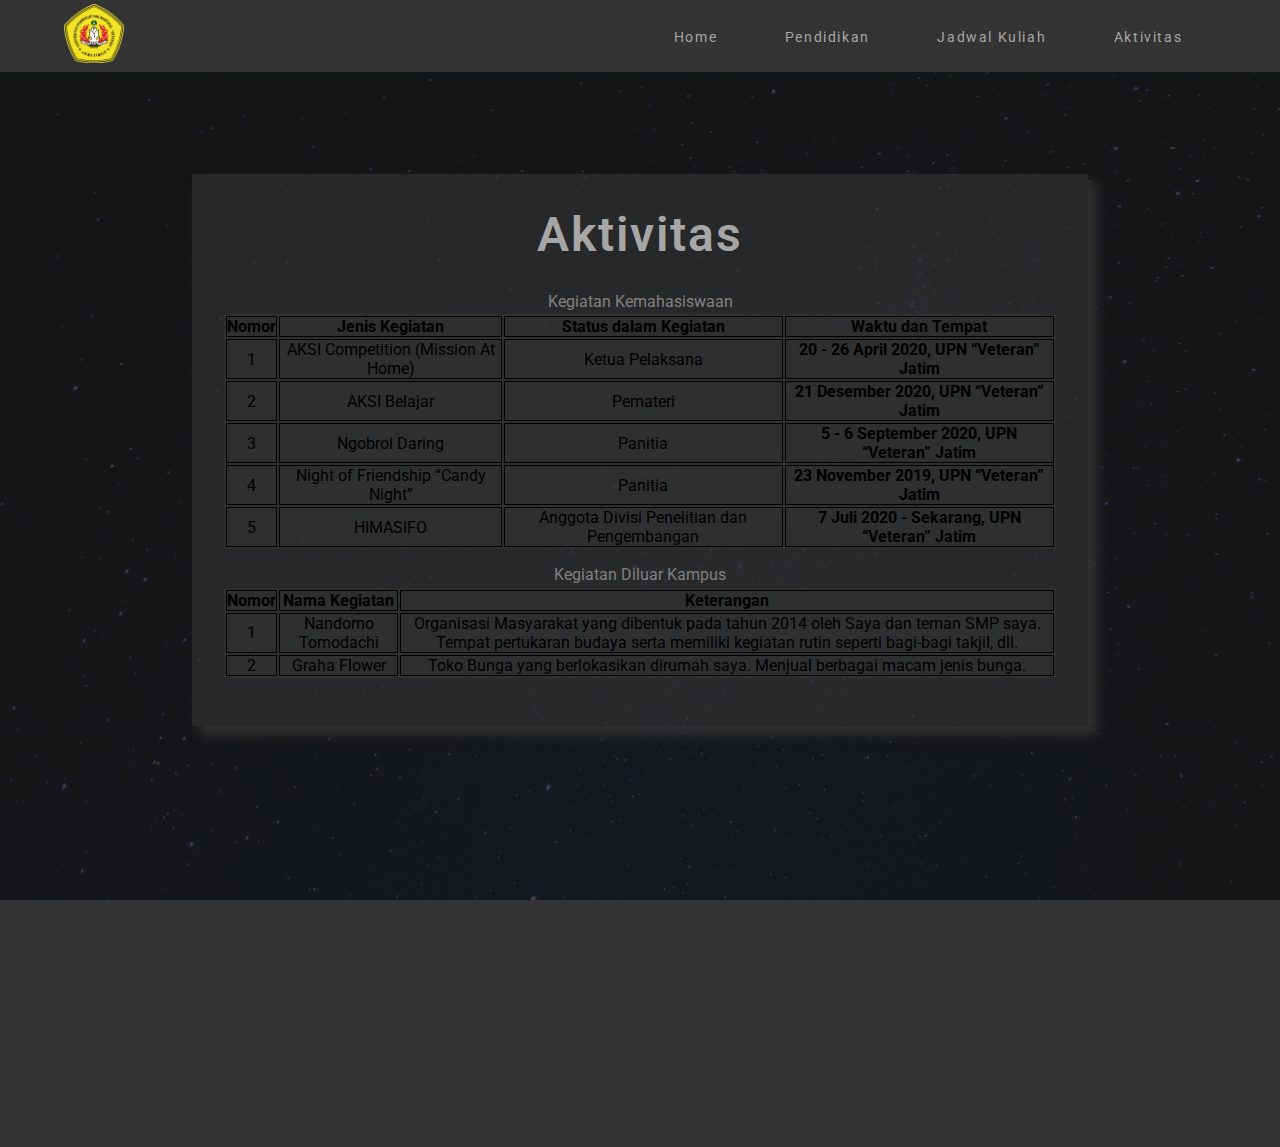
<file: aktivitas.html>
<!DOCTYPE html>
<html lang="en">

<head>
    <meta charset="UTF-8">
    <meta name="viewport" content="width=device-width, initial-scale=1.0">
    <meta name="Description" content="Tugas 2 Pemrograman Web">
    <title>Jadwal Kuliah</title>
    <link rel="shortcut icon" href="./img/LOGO UPN.png" type="image/x-icon">
    <link rel="stylesheet" href="./css/style.min.css">
</head>

<body>
    <!-- Navbar -->
    <nav class="navbar animate">
        <a href="./index.html" class="logo">
            <img src="./img/LOGO UPN.png" alt="">
        </a>
        <div class="burger">
            <div class="line1"></div>
            <div class="line2"></div>
            <div class="line3"></div>
        </div>
        <ul class="nav-links">
            <li><a href="./index.html">Home</a></li>
            <li><a href="./pendidikan.html">Pendidikan</a></li>
            <li><a href="./jadwalkuliah.html">Jadwal Kuliah</a></li>
            <li><a href="./aktivitas.html">Aktivitas</a></li>
        </ul>
    </nav>
    <!-- Navbar Close -->

    <!-- Section Pendidikan -->
    <div class="section-tabel">
        <!-- Background -->
        <img src="./img/823503.webp" alt="" class="background">
        <div class="field-teks fade in rotate y">
            <h1 class="judul">Aktivitas</h1>
            <table style="width:100%" class="tabel">
                <caption>Kegiatan Kemahasiswaan</caption>
                <tr>
                    <th>Nomor</th>
                    <th>Jenis Kegiatan</th>
                    <th>Status dalam Kegiatan</th>
                    <th>Waktu dan Tempat</th>
                </tr>
                <tr>
                    <td>1</td>
                    <td>AKSI Competition (Mission At Home)</td>
                    <td>Ketua Pelaksana</td>
                    <th>20 - 26 April 2020, UPN “Veteran” Jatim</th>
                </tr>
                <tr>
                    <td>2</td>
                    <td>AKSI Belajar</td>
                    <td>Pemateri</td>
                    <th>21 Desember 2020, UPN “Veteran” Jatim</th>
                </tr>
                <tr>
                    <td>3</td>
                    <td>Ngobrol Daring</td>
                    <td>Panitia</td>
                    <th>5 - 6 September 2020, UPN “Veteran” Jatim</th>
                </tr>
                <tr>
                    <td>4</td>
                    <td>Night of Friendship “Candy Night”</td>
                    <td>Panitia</td>
                    <th>23 November 2019, UPN “Veteran” Jatim</th>
                </tr>
                <tr>
                    <td>5</td>
                    <td>HIMASIFO</td>
                    <td>Anggota Divisi Penelitian dan Pengembangan</td>
                    <th>7 Juli 2020 - Sekarang, UPN “Veteran” Jatim</th>
                </tr>
            </table>
            <table style="width:100%" class="tabel">
                <caption>Kegiatan Diluar Kampus</caption>
                <tr>
                    <th>Nomor</th>
                    <th>Nama Kegiatan</th>
                    <th>Keterangan</th>
                </tr>
                <tr>
                    <td>1</td>
                    <td>Nandomo Tomodachi</td>
                    <td>Organisasi Masyarakat yang dibentuk pada tahun 2014 oleh Saya dan teman SMP saya. Tempat
                        pertukaran budaya serta memiliki kegiatan rutin seperti bagi-bagi takjil, dll.</td>
                </tr>
                <tr>
                    <td>2</td>
                    <td>Graha Flower</td>
                    <td>Toko Bunga yang berlokasikan dirumah saya. Menjual berbagai macam jenis bunga.</td>
                </tr>
            </table>
        </div>
    </div>
    <!-- Section Pendidikan Close -->

    <!-- Footer -->
    <div class="footer">
        <div class="knavigasi">
            <p class="judul fade">Navigate</p>
            <ul class="nav-links fade">
                <li><a href="./index.html">Home</a></li>
                <li><a href="./pendidikan.html">Pendidikan</a></li>
                <li><a href="./jadwalkuliah.html">Jadwal Kuliah</a></li>
                <li><a href="./aktivitas.html">Aktivitas</a></li>
            </ul>
        </div>
        <div class="kkontak">
            <p class="judul fade">Contact</p>
            <p class="teks fade">Jl. Graha Trunojoyo Asri Blok G No 2 Burneh</p>
            <br>
            <p class="teks fade">Phone 087712345678</p>
            <br>
            <p class="teks fade">nurrachmanbudimulya@gmail.com</p>
        </div>
        <div class="ksosial">
            <img src="./img/LOGO UPN.png" alt="" class="logo fade">
            <div class="icon-social fade">
                <i class="fab fa-instagram"></i>
                <i class="fab fa-facebook-f"></i>
                <i class="fab fa-youtube"></i>
            </div>
        </div>
    </div>
    <!-- End Footer -->

    <div class="preloader">
        <img src="./img/LOGO UPN.png" class="icon"></img>
    </div>
    <button onclick="topFunction()" class="btnup" title="Go to top">^</button>

    <!-- Jquery -->
    <!-- <script src="https://cdnjs.cloudflare.com/ajax/libs/jquery/3.5.1/jquery.min.js"        integrity="sha512-bLT0Qm9VnAYZDflyKcBaQ2gg0hSYNQrJ8RilYldYQ1FxQYoCLtUjuuRuZo+fjqhx/qtq/1itJ0C2ejDxltZVFg=="        crossorigin="anonymous"></script> -->
    <script src="./js/jquery.js"></script>

    <!-- Scroll Magic -->
    <!-- <script src="https://cdnjs.cloudflare.com/ajax/libs/ScrollMagic/2.0.8/ScrollMagic.min.js"></script> -->
    <script src="./js/scrollmagic-bundle.js"></script>
    <!-- <script src="https://cdnjs.cloudflare.com/ajax/libs/ScrollMagic/2.0.8/plugins/debug.addIndicators.min.js"></script> -->
    <script src="./js/addindicator.js"></script>

    <!-- Custom Script -->
    <script src="./js/script.js"></script>
    <script src="./js/scrollmagic.js"></script>
    <script>
        navSlide();
        scrollPage();
    </script>
</body>

</html>
</file>
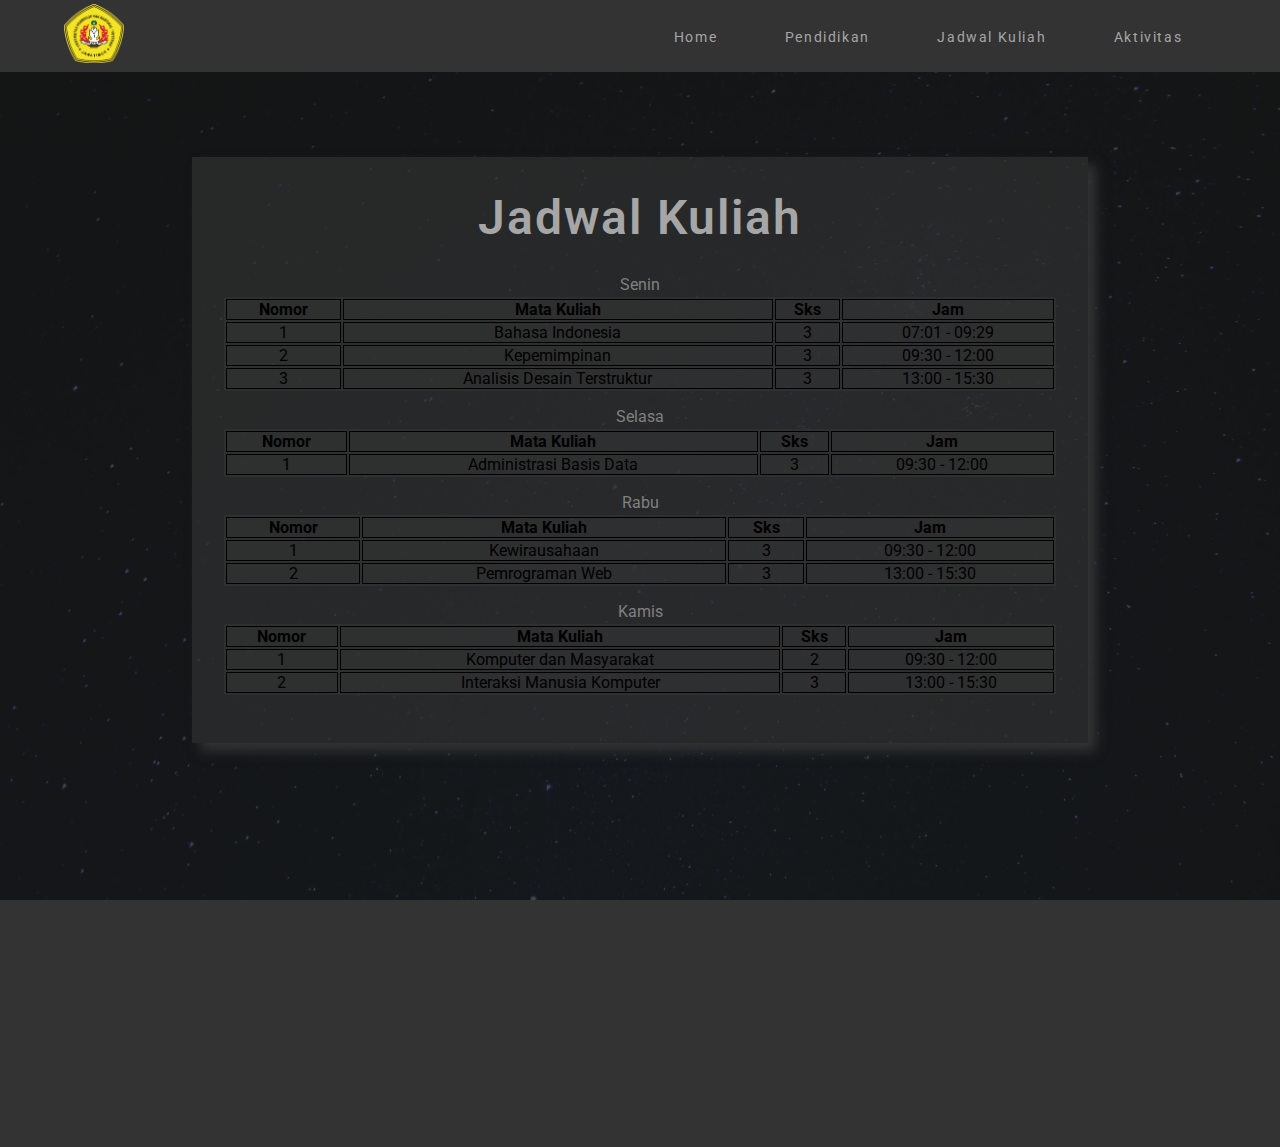
<file: jadwalkuliah.html>
<!DOCTYPE html>
<html lang="en">

<head>
    <meta charset="UTF-8">
    <meta name="viewport" content="width=device-width, initial-scale=1.0">
    <meta name="Description" content="Tugas 2 Pemrograman Web">
    <title>Jadwal Kuliah</title>
    <link rel="shortcut icon" href="./img/LOGO UPN.png" type="image/x-icon">
    <link rel="stylesheet" href="./css/style.min.css">
</head>

<body>
    <!-- Navbar -->
    <nav class="navbar animate">
        <a href="./index.html" class="logo">
            <img src="./img/LOGO UPN.png" alt="">
        </a>
        <div class="burger">
            <div class="line1"></div>
            <div class="line2"></div>
            <div class="line3"></div>
        </div>
        <ul class="nav-links">
            <li><a href="./index.html">Home</a></li>
            <li><a href="./pendidikan.html">Pendidikan</a></li>
            <li><a href="./jadwalkuliah.html">Jadwal Kuliah</a></li>
            <li><a href="./aktivitas.html">Aktivitas</a></li>
        </ul>
    </nav>
    <!-- Navbar Close -->

    <!-- Section Pendidikan -->
    <div class="section-tabel">
        <!-- Background -->
        <img src="./img/823503.webp" alt="" class="background">
        <div class="field-teks fade in rotate x full">
            <h1 class="judul">Jadwal Kuliah</h1>
            <table style="width:100%" class="tabel">
                <caption>Senin</caption>
                <tr>
                    <th>Nomor</th>
                    <th>Mata Kuliah</th>
                    <th>Sks</th>
                    <th>Jam</th>
                </tr>
                <tr>
                    <td>1</td>
                    <td>Bahasa Indonesia</td>
                    <td>3</td>
                    <td>07:01 - 09:29</td>
                </tr>
                <tr>
                    <td>2</td>
                    <td>Kepemimpinan</td>
                    <td>3</td>
                    <td>09:30 - 12:00</td>
                </tr>
                <tr>
                    <td>3</td>
                    <td>Analisis Desain Terstruktur</td>
                    <td>3</td>
                    <td>13:00 - 15:30</td>
                </tr>
            </table>
            <table style="width:100%" class="tabel">
                <caption>Selasa</caption>
                <tr>
                    <th>Nomor</th>
                    <th>Mata Kuliah</th>
                    <th>Sks</th>
                    <th>Jam</th>
                </tr>
                <tr>
                    <td>1</td>
                    <td>Administrasi Basis Data</td>
                    <td>3</td>
                    <td>09:30 - 12:00</td>
                </tr>
            </table>
            <table style="width:100%" class="tabel">
                <caption>Rabu</caption>
                <tr>
                    <th>Nomor</th>
                    <th>Mata Kuliah</th>
                    <th>Sks</th>
                    <th>Jam</th>
                </tr>
                <tr>
                    <td>1</td>
                    <td>Kewirausahaan</td>
                    <td>3</td>
                    <td>09:30 - 12:00</td>
                </tr>
                <tr>
                    <td>2</td>
                    <td>Pemrograman Web</td>
                    <td>3</td>
                    <td>13:00 - 15:30</td>
                </tr>
            </table>
            <table style="width:100%" class="tabel">
                <caption>Kamis</caption>
                <tr>
                    <th>Nomor</th>
                    <th>Mata Kuliah</th>
                    <th>Sks</th>
                    <th>Jam</th>
                </tr>
                <tr>
                    <td>1</td>
                    <td>Komputer dan Masyarakat</td>
                    <td>2</td>
                    <td>09:30 - 12:00</td>
                </tr>
                <tr>
                    <td>2</td>
                    <td>Interaksi Manusia Komputer</td>
                    <td>3</td>
                    <td>13:00 - 15:30</td>
                </tr>
            </table>
        </div>
    </div>
    <!-- Section Pendidikan Close -->

    <!-- Footer -->
    <div class="footer">
        <div class="knavigasi">
            <p class="judul fade">Navigate</p>
            <ul class="nav-links fade">
                <li><a href="./index.html">Home</a></li>
                <li><a href="./pendidikan.html">Pendidikan</a></li>
                <li><a href="./jadwalkuliah.html">Jadwal Kuliah</a></li>
                <li><a href="./aktivitas.html">Aktivitas</a></li>
            </ul>
        </div>
        <div class="kkontak">
            <p class="judul fade">Contact</p>
            <p class="teks fade">Jl. Graha Trunojoyo Asri Blok G No 2 Burneh</p>
            <br>
            <p class="teks fade">Phone 087712345678</p>
            <br>
            <p class="teks fade">nurrachmanbudimulya@gmail.com</p>
        </div>
        <div class="ksosial">
            <img src="./img/LOGO UPN.png" alt="" class="logo fade">
            <div class="icon-social fade">
                <i class="fab fa-instagram"></i>
                <i class="fab fa-facebook-f"></i>
                <i class="fab fa-youtube"></i>
            </div>
        </div>
    </div>
    <!-- End Footer -->

    <div class="preloader">
        <img src="./img/LOGO UPN.png" class="icon"></img>
    </div>
    <button onclick="topFunction()" class="btnup" title="Go to top">^</button>

    <!-- Jquery -->
    <!-- <script src="https://cdnjs.cloudflare.com/ajax/libs/jquery/3.5.1/jquery.min.js"        integrity="sha512-bLT0Qm9VnAYZDflyKcBaQ2gg0hSYNQrJ8RilYldYQ1FxQYoCLtUjuuRuZo+fjqhx/qtq/1itJ0C2ejDxltZVFg=="        crossorigin="anonymous"></script> -->
    <script src="./js/jquery.js"></script>

    <!-- Scroll Magic -->
    <!-- <script src="https://cdnjs.cloudflare.com/ajax/libs/ScrollMagic/2.0.8/ScrollMagic.min.js"></script> -->
    <script src="./js/scrollmagic-bundle.js"></script>
    <!-- <script src="https://cdnjs.cloudflare.com/ajax/libs/ScrollMagic/2.0.8/plugins/debug.addIndicators.min.js"></script> -->
    <script src="./js/addindicator.js"></script>

    <!-- Custom Script -->
    <script src="./js/script.js"></script>
    <script src="./js/scrollmagic.js"></script>
    <script>
        navSlide();
        scrollPage();
    </script>
</body>

</html>
</file>
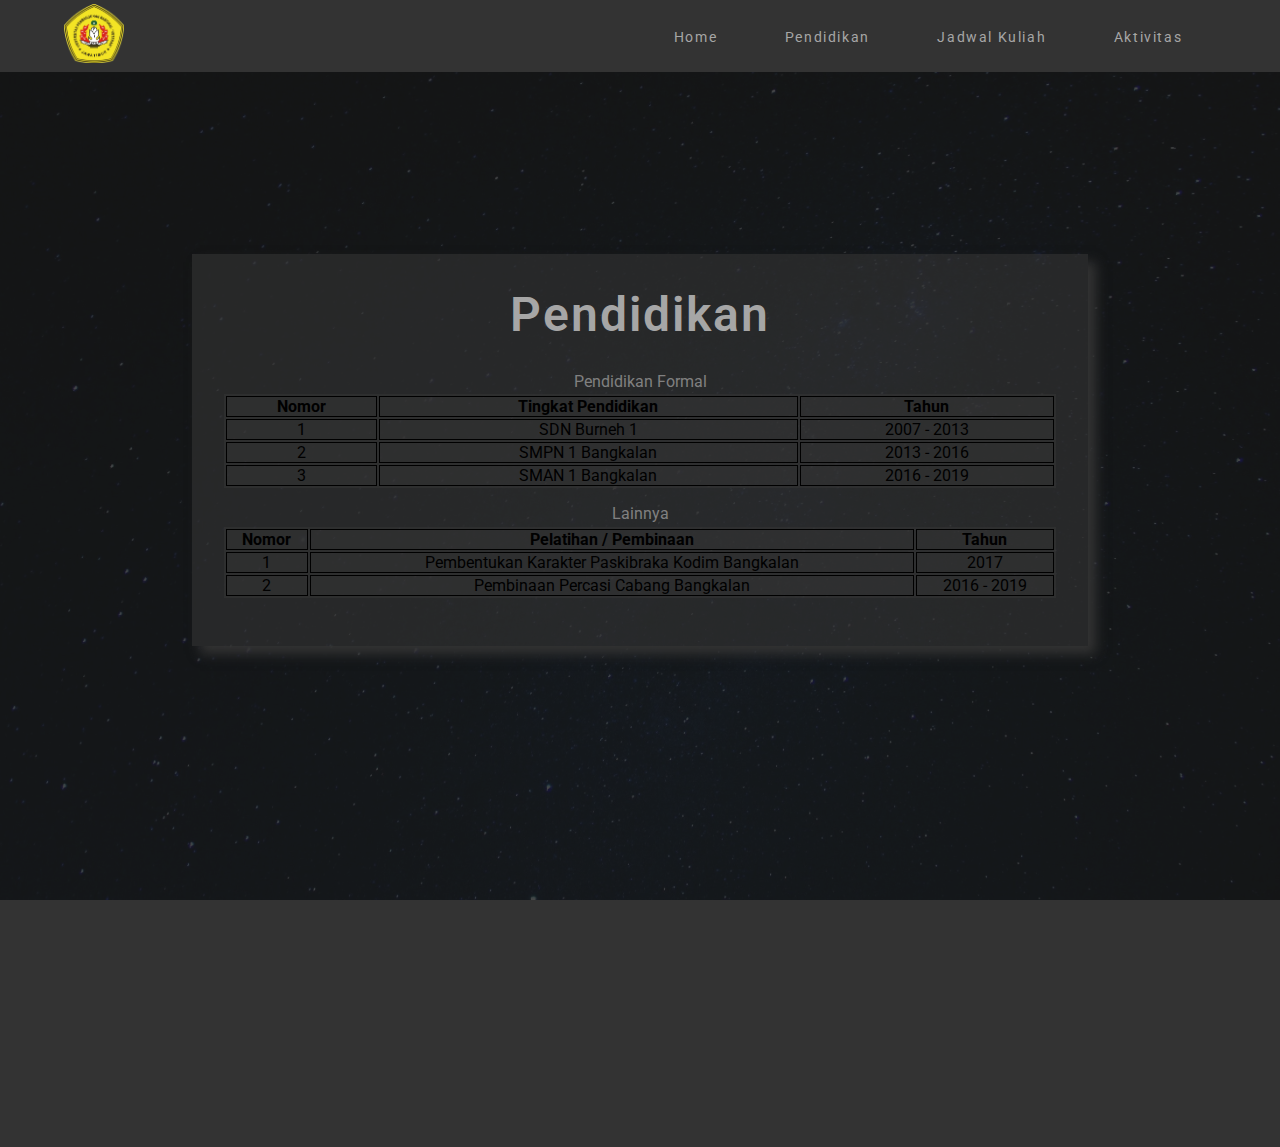
<file: pendidikan.html>
<!DOCTYPE html>
<html lang="en">

<head>
    <meta charset="UTF-8">
    <meta name="viewport" content="width=device-width, initial-scale=1.0">
    <meta name="Description" content="Tugas 2 Pemrograman Web">
    <title>Rekam Jejak Pendidikan</title>
    <link rel="shortcut icon" href="./img/LOGO UPN.png" type="image/x-icon">
    <link rel="stylesheet" href="./css/style.min.css">
</head>

<body>
    <!-- Navbar -->
    <nav class="navbar animate">
        <a href="./index.html" class="logo">
            <img src="./img/LOGO UPN.png" alt="">
        </a>
        <div class="burger">
            <div class="line1"></div>
            <div class="line2"></div>
            <div class="line3"></div>
        </div>
        <ul class="nav-links">
            <li><a href="./index.html">Home</a></li>
            <li><a href="./pendidikan.html">Pendidikan</a></li>
            <li><a href="./jadwalkuliah.html">Jadwal Kuliah</a></li>
            <li><a href="./aktivitas.html">Aktivitas</a></li>
        </ul>
    </nav>
    <!-- Navbar Close -->

    <!-- Section Tabel -->
    <div class="section-tabel">
        <!-- Background -->
        <img src="./img/823503.webp" alt="" class="background">
        <div class="field-teks fade right full">
            <h1 class="judul">Pendidikan</h1>
            <table style="width:100%" class="tabel">
                <caption>Pendidikan Formal</caption>
                <tr>
                    <th>Nomor</th>
                    <th>Tingkat Pendidikan</th>
                    <th>Tahun</th>
                </tr>
                <tr>
                    <td>1</td>
                    <td>SDN Burneh 1</td>
                    <td>2007 - 2013</td>
                </tr>
                <tr>
                    <td>2</td>
                    <td>SMPN 1 Bangkalan</td>
                    <td>2013 - 2016</td>
                </tr>
                <tr>
                    <td>3</td>
                    <td>SMAN 1 Bangkalan</td>
                    <td>2016 - 2019</td>
                </tr>
            </table>
            <table style="width:100%" class="tabel">
                <caption>Lainnya</caption>
                <tr>
                    <th>Nomor</th>
                    <th>Pelatihan / Pembinaan</th>
                    <th>Tahun</th>
                </tr>
                <tr>
                    <td>1</td>
                    <td>Pembentukan Karakter Paskibraka Kodim Bangkalan</td>
                    <td>2017</td>
                </tr>
                <tr>
                    <td>2</td>
                    <td>Pembinaan Percasi Cabang Bangkalan</td>
                    <td>2016 - 2019</td>
                </tr>
            </table>
        </div>
    </div>
    <!-- Section Pendidikan Close -->

    <!-- Footer -->
    <div class="footer">
        <div class="knavigasi">
            <p class="judul fade">Navigate</p>
            <ul class="nav-links fade">
                <li><a href="./index.html">Home</a></li>
                <li><a href="./pendidikan.html">Pendidikan</a></li>
                <li><a href="./jadwalkuliah.html">Jadwal Kuliah</a></li>
                <li><a href="./aktivitas.html">Aktivitas</a></li>
            </ul>
        </div>
        <div class="kkontak">
            <p class="judul fade">Contact</p>
            <p class="teks fade">Jl. Graha Trunojoyo Asri Blok G No 2 Burneh</p>
            <br>
            <p class="teks fade">Phone 087712345678</p>
            <br>
            <p class="teks fade">nurrachmanbudimulya@gmail.com</p>
        </div>
        <div class="ksosial">
            <img src="./img/LOGO UPN.png" alt="" class="logo fade">
            <div class="icon-social fade">
                <i class="fab fa-instagram"></i>
                <i class="fab fa-facebook-f"></i>
                <i class="fab fa-youtube"></i>
            </div>
        </div>
    </div>
    <!-- End Footer -->

    <div class="preloader">
        <img src="./img/LOGO UPN.png" class="icon"></img>
    </div>
    <button onclick="topFunction()" class="btnup" title="Go to top">^</button>

    <!-- Jquery -->
    <!-- <script src="https://cdnjs.cloudflare.com/ajax/libs/jquery/3.5.1/jquery.min.js"        integrity="sha512-bLT0Qm9VnAYZDflyKcBaQ2gg0hSYNQrJ8RilYldYQ1FxQYoCLtUjuuRuZo+fjqhx/qtq/1itJ0C2ejDxltZVFg=="        crossorigin="anonymous"></script> -->
    <script src="./js/jquery.js"></script>

    <!-- Scroll Magic -->
    <!-- <script src="https://cdnjs.cloudflare.com/ajax/libs/ScrollMagic/2.0.8/ScrollMagic.min.js"></script> -->
    <script src="./js/scrollmagic-bundle.js"></script>
    <!-- <script src="https://cdnjs.cloudflare.com/ajax/libs/ScrollMagic/2.0.8/plugins/debug.addIndicators.min.js"></script> -->
    <script src="./js/addindicator.js"></script>

    <!-- Custom Script -->
    <script src="./js/script.js"></script>
    <script src="./js/scrollmagic.js"></script>
    <script>
        navSlide();
        scrollPage();
    </script>
</body>

</html>
</file>
<file: css/style.min.css>
@import"https://fonts.googleapis.com/css2?family=Roboto:ital,wght@0,400;0,500;0,700;1,400;1,500;1,700&display=swap";html{scroll-behavior:smooth}body{overflow-x:hidden}*{margin:0;padding:0;box-sizing:border-box}.fluid{width:100%;height:100%}.transparent{opacity:0;transition:350ms ease-in-out}.transparent:hover{opacity:1}*{font-family:"Roboto",sans-serif}h1,h2,h4,h6{font-weight:600}h3,h5{font-weight:500}h1{font-size:2.5rem;letter-spacing:2px}h2{font-size:1.875rem;text-transform:uppercase}h3{line-height:36px}h5{letter-spacing:1px;padding-top:10px}p{color:#666;font-size:1rem;line-height:21px}a{text-decoration:none !important;outline:none}.btnup{display:block;transition:200ms ease-in-out;opacity:0;position:fixed;right:140px;bottom:100px;z-index:99;border:none;outline:none;background-color:#ffefd6;color:#f2f2f2;cursor:pointer;padding:15px;border-radius:10px;font-size:18px;pointer-events:none}@media screen and (min-width: 768px){.btnup{bottom:50px;right:30px}}.btnup:hover{background-color:#ffc770}.btnup_nav-active{pointer-events:none;display:none}.btnup_scroll{pointer-events:all;opacity:1}.footer{display:flex;flex-direction:column;align-items:center;justify-content:center;justify-content:space-evenly;background-color:#333;padding:2em}@media screen and (min-width: 768px){.footer{display:flex;flex-direction:row;align-items:center;justify-content:center;align-items:flex-start;padding:3em}}.footer .knavigasi{display:flex;flex-direction:column;align-items:center;justify-content:center;width:100%;align-items:flex-start;margin-bottom:2em}@media screen and (min-width: 768px){.footer .knavigasi{width:30%;margin-bottom:0em}}.footer .knavigasi .judul{font-weight:600;color:#d9d9d9;font-size:1.4em;margin-bottom:1em;transition:1000ms ease-in-out}.footer .knavigasi .nav-links{list-style:none;transition:1000ms ease-in-out}.footer .knavigasi .nav-links li{margin-bottom:.5em}.footer .knavigasi .nav-links li a{color:#d9d9d9;text-decoration:none}.footer .kkontak{display:flex;flex-direction:column;align-items:center;justify-content:center;align-items:flex-start;width:100%;margin-bottom:2em;transition:1000ms ease-in-out}@media screen and (min-width: 768px){.footer .kkontak{width:30%;margin-bottom:0em}}.footer .kkontak .judul{font-weight:600;color:#d9d9d9;font-size:1.4em;margin-bottom:1em;transition:1000ms ease-in-out}.footer .kkontak .teks{color:#d9d9d9;transition:1000ms ease-in-out}.footer .ksosial{display:flex;flex-direction:column;align-items:center;justify-content:center;width:100%;transition:1000ms ease-in-out}@media screen and (min-width: 768px){.footer .ksosial{width:30%}}.footer .ksosial .logo{max-width:40%;margin-bottom:2em;transition:1000ms ease-in-out}@media screen and (min-width: 768px){.footer .ksosial .logo{max-width:30%}}.footer .ksosial .icon-social{display:flex;flex-direction:row;align-items:center;justify-content:center;justify-content:space-evenly;font-size:2em;color:#d9d9d9;transition:1000ms ease-in-out}.footer .ksosial .icon-social i{margin:0 .5em}.navbar{display:flex;flex-direction:row;align-items:center;justify-content:center;justify-content:space-between;position:fixed;align-items:center;height:8vh;z-index:2;top:0;left:0;right:0;padding:2em 4em;transition:350ms ease-in-out}.navbar.animate{background-color:#333}.navbar .logo{color:#000;text-transform:uppercase;letter-spacing:.3125rem;font-size:1.25rem}.navbar .logo img{max-width:3em}.navbar .nav-links{display:flex;flex-direction:column;align-items:center;justify-content:center;justify-content:space-around;position:absolute;background-color:#333;top:0;left:0;height:100vh;width:100vw;align-items:center;flex-direction:column;-webkit-clip-path:circle(1% at 100% 0%);clip-path:circle(1% at 100% 0%);transition:all 1s ease-out;list-style:none;z-index:2;pointer-events:none}@media screen and (min-width: 768px){.navbar .nav-links{background-color:rgba(255,255,255,0)}}.navbar .nav-links.nav-active{-webkit-clip-path:circle(200% at 100% 0%);clip-path:circle(200% at 100% 0%);pointer-events:all}.navbar .nav-links li{opacity:0}.navbar .nav-links li a{color:#a6a6a6;text-decoration:none;letter-spacing:.1rem;font-size:1rem;transition:350ms ease-in-out}@media screen and (min-width: 768px){.navbar .nav-links li a{font-size:.875rem}}.navbar .nav-links li a:hover{color:#bfbfbf}@media screen and (min-width: 768px){.navbar .nav-links li{opacity:1}}.navbar .nav-links li.keranjang{position:relative}.navbar .nav-links li.keranjang i{color:#666}.navbar .nav-links li.keranjang .angka{font-size:.6rem;position:absolute;left:1em;bottom:-0.5em;padding:.2em .4em;color:#333;background-color:#c4c4c4;border-radius:50%}@media screen and (min-width: 768px){.navbar .nav-links{pointer-events:all;flex-direction:row;position:static;-webkit-clip-path:circle(1500px at 90% -10%);clip-path:circle(1500px at 90% -10%);width:70%;height:100%}}@media screen and (min-width: 1024px){.navbar .nav-links{width:50%}}.navbar .burger{display:block;cursor:pointer;z-index:3}.navbar .burger div{width:1.875em;height:.1875em;background-color:#333;margin:.3125em;transition:.3s ease}@media screen and (min-width: 768px){.navbar .burger{display:none}}.toggle-burger .line1{-webkit-animation:line1animation 1s forwards cubic-bezier(0.68, -0.55, 0.265, 1.55);animation:line1animation 1s forwards cubic-bezier(0.68, -0.55, 0.265, 1.55)}.toggle-burger .line2{-webkit-animation:line2animation 1s forwards cubic-bezier(0.075, 0.82, 0.165, 1);animation:line2animation 1s forwards cubic-bezier(0.075, 0.82, 0.165, 1)}.toggle-burger .line3{-webkit-animation:line3animation 1s forwards cubic-bezier(0.77, 0, 0.175, 1);animation:line3animation 1s forwards cubic-bezier(0.77, 0, 0.175, 1)}.toggle-burger2 .line1{-webkit-animation:line1animation2 1s forwards cubic-bezier(0.68, -0.55, 0.265, 1.55);animation:line1animation2 1s forwards cubic-bezier(0.68, -0.55, 0.265, 1.55)}.toggle-burger2 .line2{-webkit-animation:line2animation2 1s forwards cubic-bezier(0.6, 0.04, 0.98, 0.335);animation:line2animation2 1s forwards cubic-bezier(0.6, 0.04, 0.98, 0.335)}.toggle-burger2 .line3{-webkit-animation:line3animation2 1s forwards cubic-bezier(0.77, 0, 0.175, 1);animation:line3animation2 1s forwards cubic-bezier(0.77, 0, 0.175, 1)}.preloader{position:fixed;top:0;left:0;width:100%;height:100%;z-index:99999;display:flex;flex-flow:row nowrap;justify-content:center;align-items:center;background:none repeat scroll 0 0 #333;transition:1000ms ease-in-out}.preloader.hilang{opacity:0}.preloader.hilang.hapus{display:none}.preloader .icon{max-width:3em;-webkit-animation:rotate 1.2s infinite ease-in-out;animation:rotate 1.2s infinite ease-in-out}.section-home{position:relative;background-color:#1a1a1a;height:100vh;display:flex;flex-direction:column;align-items:center;justify-content:center;justify-content:space-evenly}@media screen and (min-width: 768px){.section-home{display:flex;flex-direction:row;align-items:center;justify-content:center;justify-content:space-evenly}}.section-home .background{position:absolute;height:100vh;width:100vw;opacity:.2;-o-object-fit:cover;object-fit:cover;z-index:0}.section-home .field-gambar{transition:1500ms ease-in-out;z-index:1}.section-home .field-gambar .gambar{max-width:70vw;opacity:.7}@media screen and (min-width: 768px){.section-home .field-gambar .gambar{max-width:30vw}}.section-home .field-teks{z-index:1;background-color:rgba(51,51,51,.618);width:40vw;display:flex;flex-direction:column;align-items:center;justify-content:center;justify-content:flex-start;align-items:flex-start;padding:2em;border:1px solid #000;transition:1500ms ease-in-out;box-shadow:.5em .5em .7em #333}.section-home .field-teks .judul{align-self:center;font-size:3rem;color:#a6a6a6}.section-home .field-teks .teks .foto{margin:.4em;float:right;border:2px solid #000}.section-tabel{position:relative;background-color:#1a1a1a;height:100vh;display:flex;flex-direction:column;align-items:center;justify-content:center;justify-content:space-evenly}@media screen and (min-width: 768px){.section-tabel{display:flex;flex-direction:row;align-items:center;justify-content:center;justify-content:space-evenly}}.section-tabel .background{position:absolute;height:100vh;width:100vw;opacity:.2;-o-object-fit:cover;object-fit:cover;z-index:0}.section-tabel .field-teks{z-index:1;background-color:rgba(51,51,51,.618);width:70vw;display:flex;flex-direction:column;align-items:center;justify-content:center;justify-content:flex-start;align-items:flex-start;padding:2em;transition:1500ms ease-in-out;box-shadow:.5em .5em .7em #333}.section-tabel .field-teks .judul{align-self:center;font-size:3rem;color:#a6a6a6;margin-bottom:.6em}.section-tabel .field-teks .tabel{background-color:rgba(51,51,51,.618);margin-bottom:1em}.section-tabel .field-teks .tabel caption{color:gray;margin-bottom:.2em}.section-tabel .field-teks .tabel th,.section-tabel .field-teks .tabel td{border:1px solid #000;text-align:center}.fade{opacity:0}.fade.animate{opacity:1}.fade.up{transform:translateY(1em)}.fade.up.animate{transform:translateY(0)}.fade.up.full{transform:translateY(100%)}.fade.up.full.animate{transform:translateY(0)}.fade.down{transform:translateY(-1em)}.fade.down.animate{transform:translateY(0)}.fade.down.full{transform:translateY(-100%)}.fade.down.full.animate{transform:translateY(0)}.fade.right{transform:translatex(-1em)}.fade.right.animate{transform:translatex(0)}.fade.right.full{transform:translatex(-100%)}.fade.right.full.animate{transform:translatex(0)}.fade.right.full.rotate.x{transform:translatex(-100%) rotateX(90deg)}.fade.right.full.rotate.x.animate{transform:translatex(0) rotate(0)}.fade.right.full.rotate.y{transform:translatex(-100%) rotatey(90deg)}.fade.right.full.rotate.y.animate{transform:translatex(0) rotate(0)}.fade.right.full.rotate.clockwise{transform:translatex(-100%) rotate(360deg)}.fade.right.full.rotate.clockwise.animate{transform:translatex(0) rotate(0)}.fade.right.full.rotate.counter.clockwise{transform:translatex(-100%) rotate(-360deg)}.fade.right.full.rotate.counter.clockwise.animate{transform:translatex(0) rotate(0)}.fade.right.rotate.x{transform:translatex(-1em) rotateX(90deg)}.fade.right.rotate.x.animate{transform:translatex(0) rotate(0)}.fade.right.rotate.y{transform:translatex(-1em) rotatey(90deg)}.fade.right.rotate.y.animate{transform:translatex(0) rotate(0)}.fade.right.rotate.clockwise{transform:translatex(-1em) rotate(360deg)}.fade.right.rotate.clockwise.animate{transform:translatex(0) rotate(0)}.fade.right.rotate.counter.clockwise{transform:translatex(-1em) rotate(-360deg)}.fade.right.rotate.counter.clockwise.animate{transform:translatex(0) rotate(0)}.fade.left{transform:translatex(1em)}.fade.left.animate{transform:translatex(0)}.fade.left.full{transform:translatex(100%)}.fade.left.full.animate{transform:translatex(0)}.fade.left.full.rotate.x{transform:translatex(100%) rotateX(90deg)}.fade.left.full.rotate.x.animate{transform:translatex(0) rotate(0)}.fade.left.full.rotate.y{transform:translatex(100%) rotatey(90deg)}.fade.left.full.rotate.y.animate{transform:translatex(0) rotate(0)}.fade.left.full.rotate.clockwise{transform:translatex(100%) rotate(360deg)}.fade.left.full.rotate.clockwise.animate{transform:translatex(0) rotate(0)}.fade.left.full.rotate.counter.clockwise{transform:translatex(100%) rotate(-360deg)}.fade.left.full.rotate.counter.clockwise.animate{transform:translatex(0) rotate(0)}.fade.left.rotate.x{transform:translatex(1em) rotateX(90deg)}.fade.left.rotate.x.animate{transform:translatex(0) rotate(0)}.fade.left.rotate.y{transform:translatex(1em) rotatey(90deg)}.fade.left.rotate.y.animate{transform:translatex(0) rotate(0)}.fade.left.rotate.clockwise{transform:translatex(1em) rotate(360deg)}.fade.left.rotate.clockwise.animate{transform:translatex(0) rotate(0)}.fade.left.rotate.counter.clockwise{transform:translatex(1em) rotate(-360deg)}.fade.left.rotate.counter.clockwise.animate{transform:translatex(0) rotate(0)}.fade.rotate.x{transform:rotateX(90deg)}.fade.rotate.x.animate{transform:rotate(0)}.fade.rotate.y{transform:rotatey(90deg)}.fade.rotate.y.animate{transform:rotate(0)}.fade.rotate.clockwise{transform:rotate(360deg)}.fade.rotate.clockwise.animate{transform:rotate(0)}.fade.rotate.counter.clockwise{transform:rotate(-360deg)}.fade.rotate.counter.clockwise.animate{transform:rotate(0)}@-webkit-keyframes line1animation{0%{transform:rotate(0deg) translate(0, 0)}100%{transform:rotate(-405deg) translate(-5px, 6px)}}@keyframes line1animation{0%{transform:rotate(0deg) translate(0, 0)}100%{transform:rotate(-405deg) translate(-5px, 6px)}}@-webkit-keyframes line1animation2{0%{transform:rotate(-405deg) translate(-5px, 6px)}100%{transform:rotate(0deg) translate(0, 0)}}@keyframes line1animation2{0%{transform:rotate(-405deg) translate(-5px, 6px)}100%{transform:rotate(0deg) translate(0, 0)}}@-webkit-keyframes line2animation{0%{transform:translate(0, 0) rotatey(0deg)}100%{transform:translatex(100%) rotatey(90deg)}}@keyframes line2animation{0%{transform:translate(0, 0) rotatey(0deg)}100%{transform:translatex(100%) rotatey(90deg)}}@-webkit-keyframes line2animation2{0%{transform:translatex(100%) rotatey(90deg)}100%{transform:translate(0, 0) rotatey(0deg)}}@keyframes line2animation2{0%{transform:translatex(100%) rotatey(90deg)}100%{transform:translate(0, 0) rotatey(0deg)}}@-webkit-keyframes line3animation{0%{width:1.875em}30%{width:.3125em;transform:rotate(20deg) translateX(50px)}100%{width:1.875em;transform:rotate(45deg) translate(-5px, -6px)}}@keyframes line3animation{0%{width:1.875em}30%{width:.3125em;transform:rotate(20deg) translateX(50px)}100%{width:1.875em;transform:rotate(45deg) translate(-5px, -6px)}}@-webkit-keyframes line3animation2{0%{width:1.875em;transform:rotate(45deg) translate(-5px, -6px)}30%{width:.3125em;transform:rotate(20deg) translateX(50px)}100%{width:1.875em}}@keyframes line3animation2{0%{width:1.875em;transform:rotate(45deg) translate(-5px, -6px)}30%{width:.3125em;transform:rotate(20deg) translateX(50px)}100%{width:1.875em}}@-webkit-keyframes navLinkFade{from{opacity:0;transform:translatey(50px)}to{opacity:1;transform:translatey(0)}}@keyframes navLinkFade{from{opacity:0;transform:translatey(50px)}to{opacity:1;transform:translatey(0)}}@-webkit-keyframes rotate{from{transform:rotate(0)}to{transform:rotate(360deg)}}@keyframes rotate{from{transform:rotate(0)}to{transform:rotate(360deg)}}/*# sourceMappingURL=style.min.css.map */
</file>
